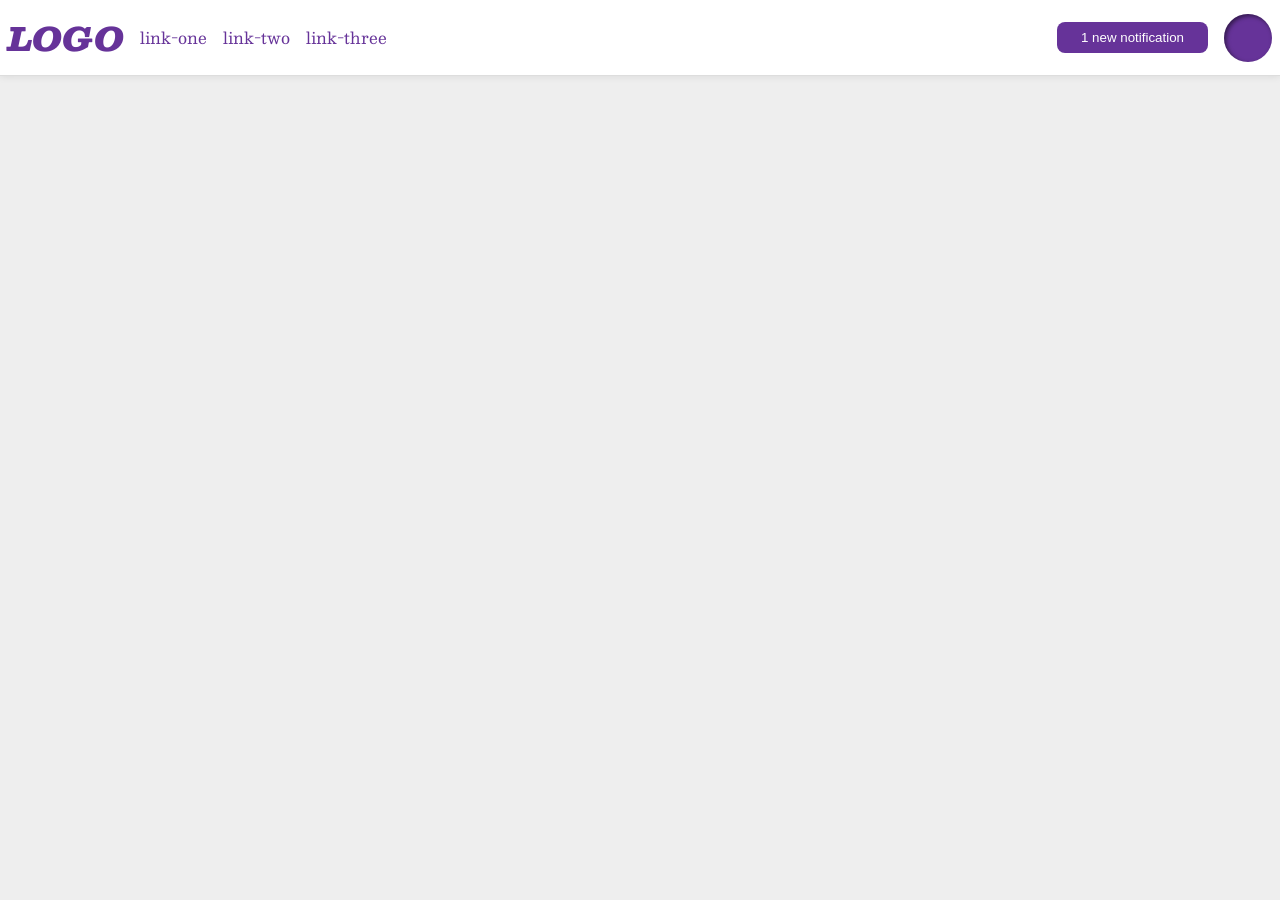
<file: flex/03-flex-header-2/index.html>
<!DOCTYPE html>
<html lang="en">
  <head>
    <meta charset="UTF-8" />
    <meta http-equiv="X-UA-Compatible" content="IE=edge" />
    <meta name="viewport" content="width=device-width, initial-scale=1.0" />
    <title>Flex Header 2</title>
    <link rel="stylesheet" href="style.css" />
  </head>
  <body>
    <div class="header">
      <div class="first-box">
        <div class="logo">LOGO</div>
        <ul class="links">
          <li><a href="https://google.com">link-one</a></li>
          <li><a href="https://google.com">link-two</a></li>
          <li><a href="https://google.com">link-three</a></li>
        </ul>
      </div>
      <div class="second-box">
        <button class="notifications">1 new notification</button>
        <div class="profile-image"></div>
      </div>
    </div>
  </body>
</html>
</file>
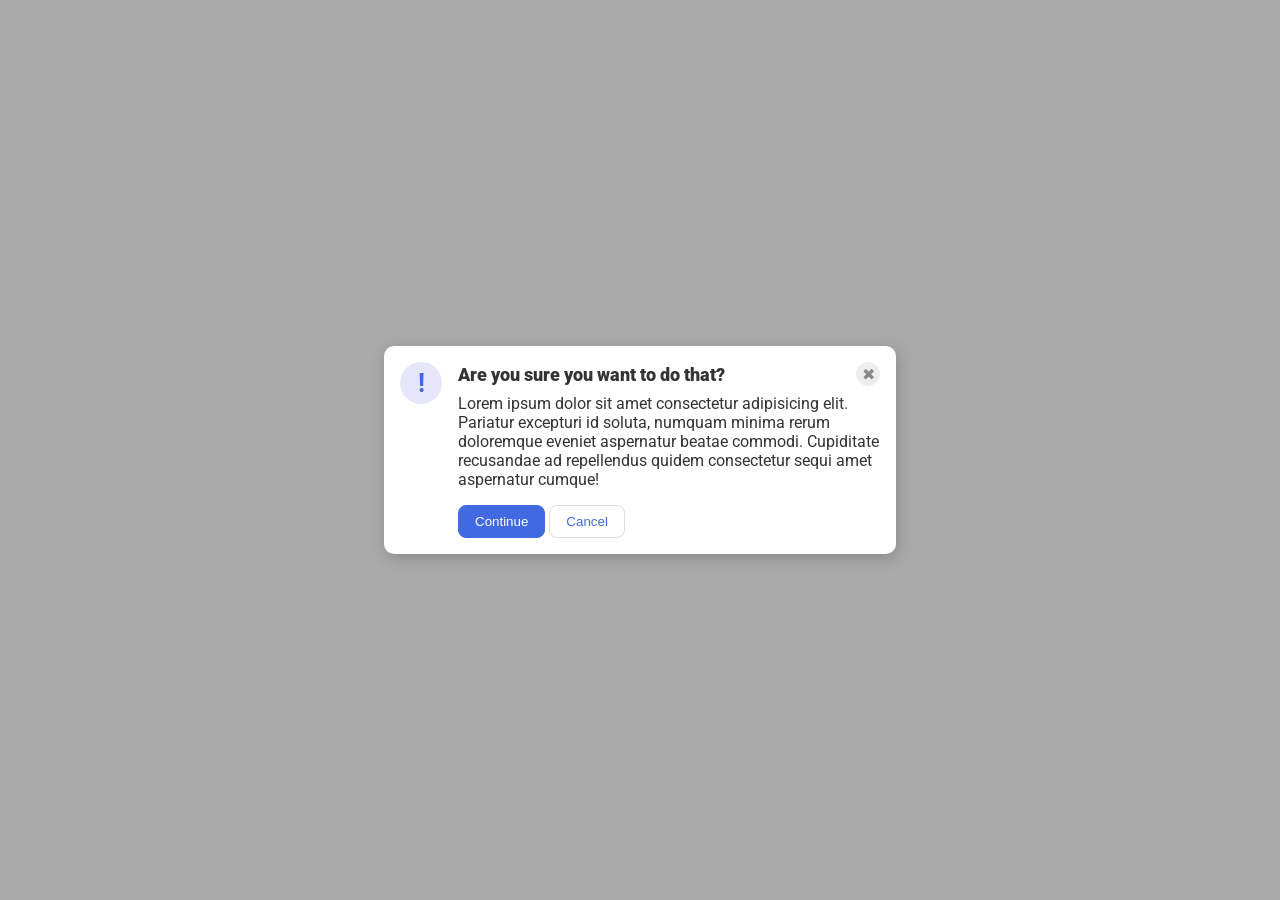
<file: flex/05-flex-modal/index.html>
<!DOCTYPE html>
<html lang="en">
  <head>
    <meta charset="UTF-8" />
    <meta http-equiv="X-UA-Compatible" content="IE=edge" />
    <meta name="viewport" content="width=device-width, initial-scale=1.0" />
    <link rel="stylesheet" href="style.css" />
    <title>Modal</title>
  </head>
  <body>
    <div class="modal">
      <div class="icon">!</div>
      <div class="right">
        <div class="header-box">
          <div class="header">Are you sure you want to do that?</div>
          <button class="close-button">✖</button>
        </div>
        <div class="text">
          Lorem ipsum dolor sit amet consectetur adipisicing elit. Pariatur
          excepturi id soluta, numquam minima rerum doloremque eveniet
          aspernatur beatae commodi. Cupiditate recusandae ad repellendus quidem
          consectetur sequi amet aspernatur cumque!
        </div>
        <button class="continue">Continue</button>
        <button class="cancel">Cancel</button>
      </div>
    </div>
  </body>
</html>
</file>
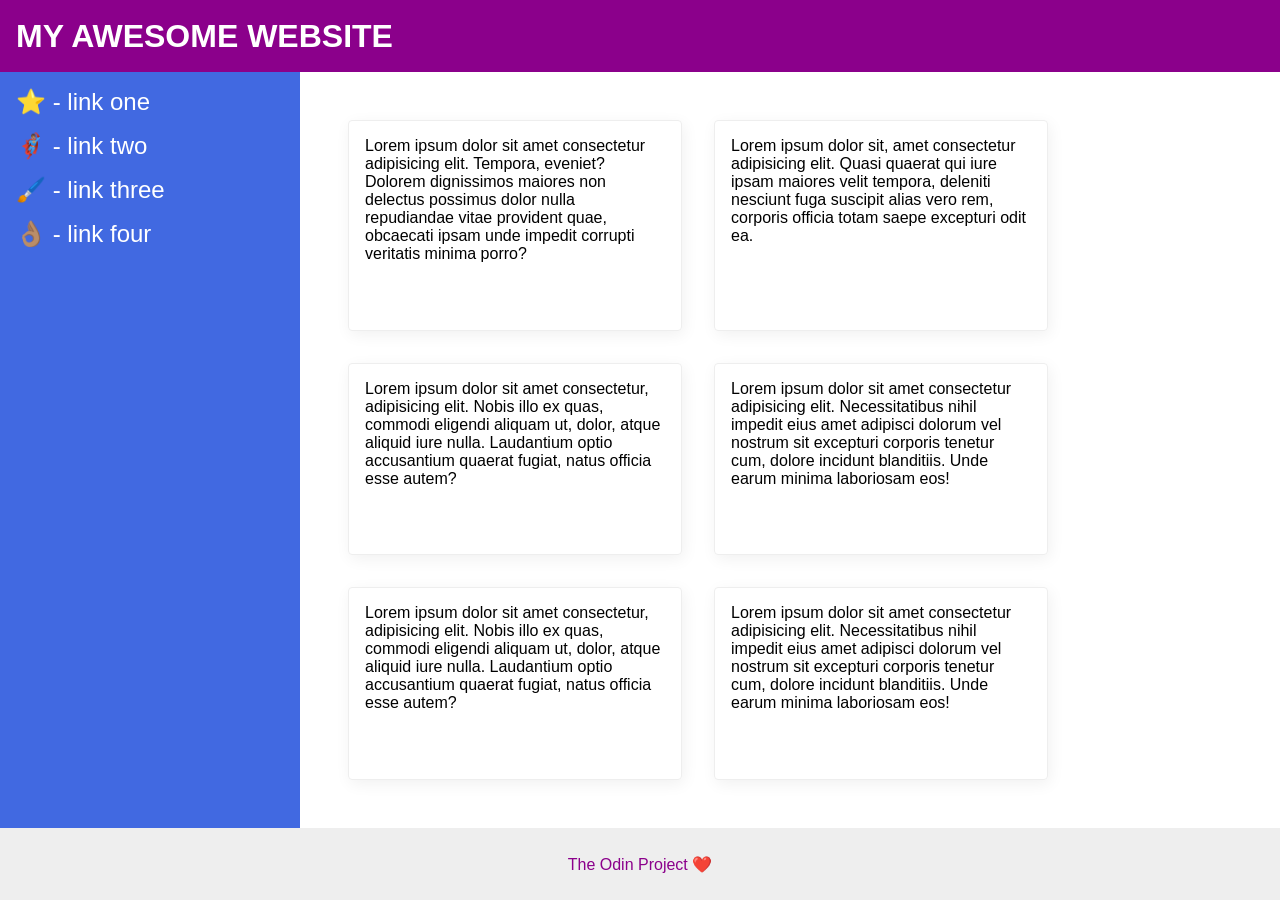
<file: flex/07-flex-layout-2/index.html>
<!DOCTYPE html>
<html lang="en">
  <head>
    <meta charset="UTF-8" />
    <meta http-equiv="X-UA-Compatible" content="IE=edge" />
    <meta name="viewport" content="width=device-width, initial-scale=1.0" />
    <title>The Holy Grail</title>
    <link rel="stylesheet" href="style.css" />
  </head>
  <body>
    <div class="header">MY AWESOME WEBSITE</div>

    <div class="main">
      <div class="sidebar">
        <ul>
          <li><a href="#">⭐ - link one</a></li>
          <li><a href="#">🦸🏽‍♂️ - link two</a></li>
          <li><a href="#">🖌️ - link three</a></li>
          <li><a href="#">👌🏽 - link four</a></li>
        </ul>
      </div>

      <div class="card-container">
        <div class="card">
          Lorem ipsum dolor sit amet consectetur adipisicing elit. Tempora,
          eveniet? Dolorem dignissimos maiores non delectus possimus dolor nulla
          repudiandae vitae provident quae, obcaecati ipsam unde impedit
          corrupti veritatis minima porro?
        </div>
        <div class="card">
          Lorem ipsum dolor sit, amet consectetur adipisicing elit. Quasi
          quaerat qui iure ipsam maiores velit tempora, deleniti nesciunt fuga
          suscipit alias vero rem, corporis officia totam saepe excepturi odit
          ea.
        </div>
        <div class="card">
          Lorem ipsum dolor sit amet consectetur, adipisicing elit. Nobis illo
          ex quas, commodi eligendi aliquam ut, dolor, atque aliquid iure nulla.
          Laudantium optio accusantium quaerat fugiat, natus officia esse autem?
        </div>
        <div class="card">
          Lorem ipsum dolor sit amet consectetur adipisicing elit.
          Necessitatibus nihil impedit eius amet adipisci dolorum vel nostrum
          sit excepturi corporis tenetur cum, dolore incidunt blanditiis. Unde
          earum minima laboriosam eos!
        </div>
        <div class="card">
          Lorem ipsum dolor sit amet consectetur, adipisicing elit. Nobis illo
          ex quas, commodi eligendi aliquam ut, dolor, atque aliquid iure nulla.
          Laudantium optio accusantium quaerat fugiat, natus officia esse autem?
        </div>
        <div class="card">
          Lorem ipsum dolor sit amet consectetur adipisicing elit.
          Necessitatibus nihil impedit eius amet adipisci dolorum vel nostrum
          sit excepturi corporis tenetur cum, dolore incidunt blanditiis. Unde
          earum minima laboriosam eos!
        </div>
      </div>
    </div>

    <div class="footer">The Odin Project ❤️</div>
  </body>
</html>
</file>
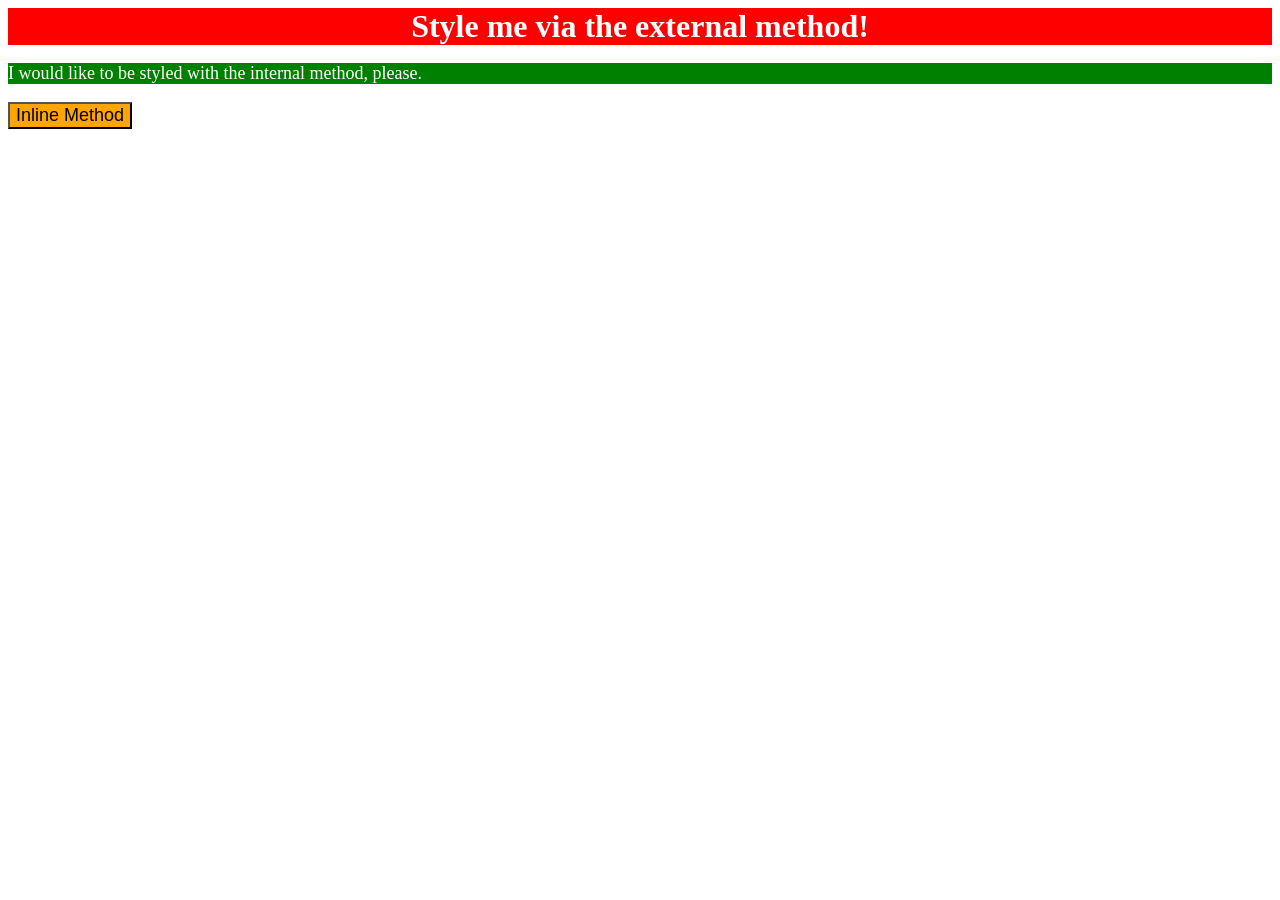
<file: foundations/01-css-methods/index.html>
<!DOCTYPE html>
<html lang="en">
  <head>
    <meta charset="UTF-8" />
    <meta http-equiv="X-UA-Compatible" content="IE=edge" />
    <meta name="viewport" content="width=device-width, initial-scale=1.0" />
    <title>Methods for Adding CSS</title>
    <link rel="stylesheet" href="style.css" />
    <style>
      p {
        background-color: green;
        color: white;
        font-size: 18px;
      }
    </style>
  </head>
  <body>
    <div>Style me via the external method!</div>
    <p>I would like to be styled with the internal method, please.</p>
    <button style="background-color: orange; font-size: 18px">
      Inline Method
    </button>
  </body>
</html>
</file>
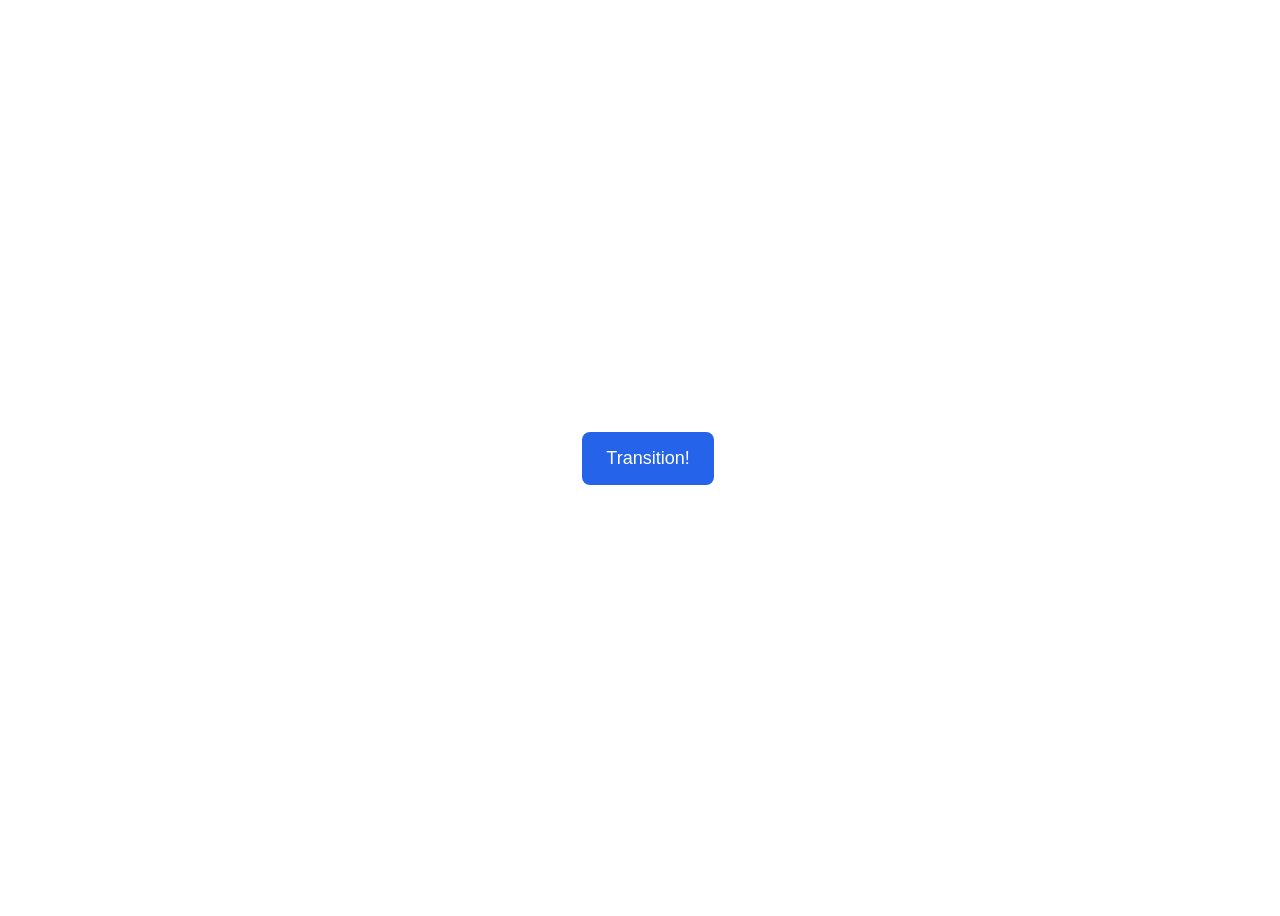
<file: advanced-html-css/animation/01-button-hover/index.html>
<!DOCTYPE html>
<html lang="en">
  <head>
    <meta charset="UTF-8" />
    <meta http-equiv="X-UA-Compatible" content="IE=edge" />
    <meta name="viewport" content="width=device-width, initial-scale=1.0" />
    <title>Button Hover</title>
    <link rel="stylesheet" href="style.css" />
  </head>
  <body>
    <div id="transition-container">
      <button>Transition!</button>
    </div>
  </body>
</html>
</file>
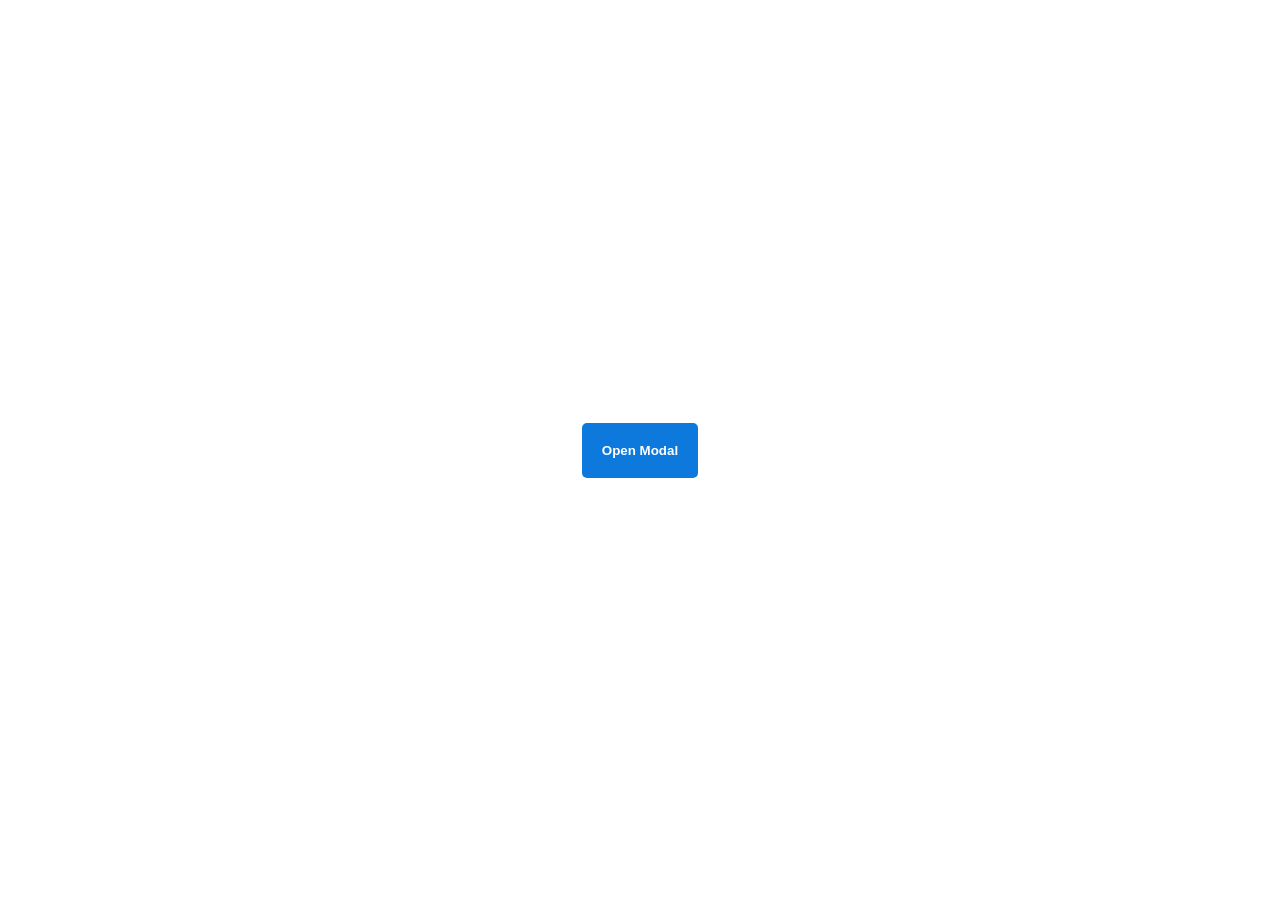
<file: advanced-html-css/animation/02-pop-up/index.html>
<!DOCTYPE html>
<html lang="en">
  <head>
    <meta charset="UTF-8" />
    <meta http-equiv="X-UA-Compatible" content="IE=edge" />
    <meta name="viewport" content="width=device-width, initial-scale=1.0" />
    <title>Popup</title>
    <link rel="stylesheet" href="style.css" />
  </head>
  <body>
    <div class="backdrop"></div>
    <div class="popup-modal">
      <h1>Look at me!</h1>
      <p>I'm a pop up dialog!</p>
      <button id="close-modal">Close Modal</button>
    </div>
    <div class="button-container">
      <button id="trigger-modal">Open Modal</button>
    </div>
    <script src="script.js"></script>
  </body>
</html>
</file>
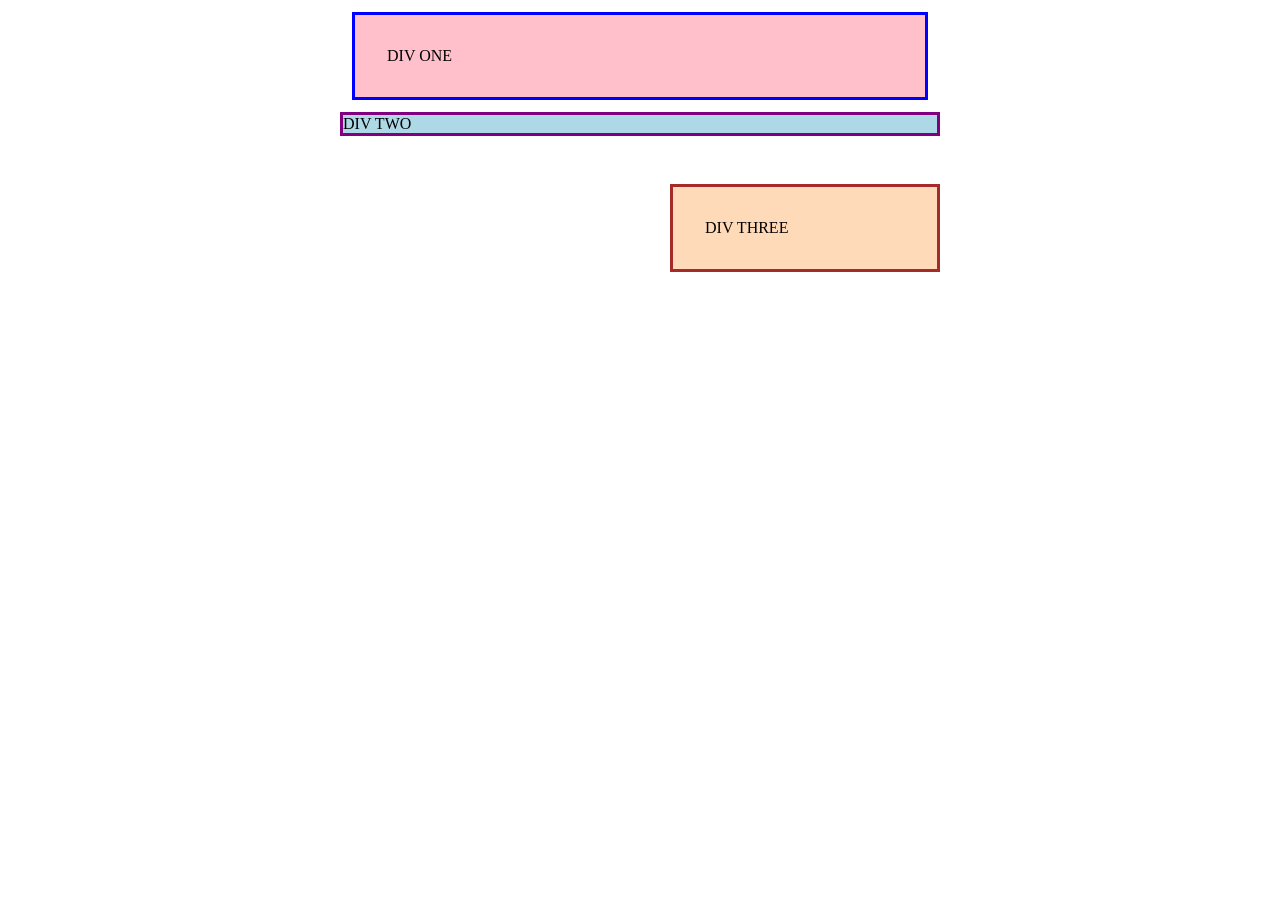
<file: foundations/block-and-inline/01-margin-and-padding-1/index.html>
<!DOCTYPE html>
<html lang="en">
  <head>
    <meta charset="UTF-8">
    <meta http-equiv="X-UA-Compatible" content="IE=edge">
    <meta name="viewport" content="width=device-width, initial-scale=1.0">
    <title>Margin and Padding exercise</title>
    <link rel="stylesheet" href="style.css">
  </head>
  <body>
    <div class="one">
      DIV ONE
    </div>
    <div class="two">
      DIV TWO
    </div>
    <div class="three">
      DIV THREE
    </div>
  </body>
</html>
</file>
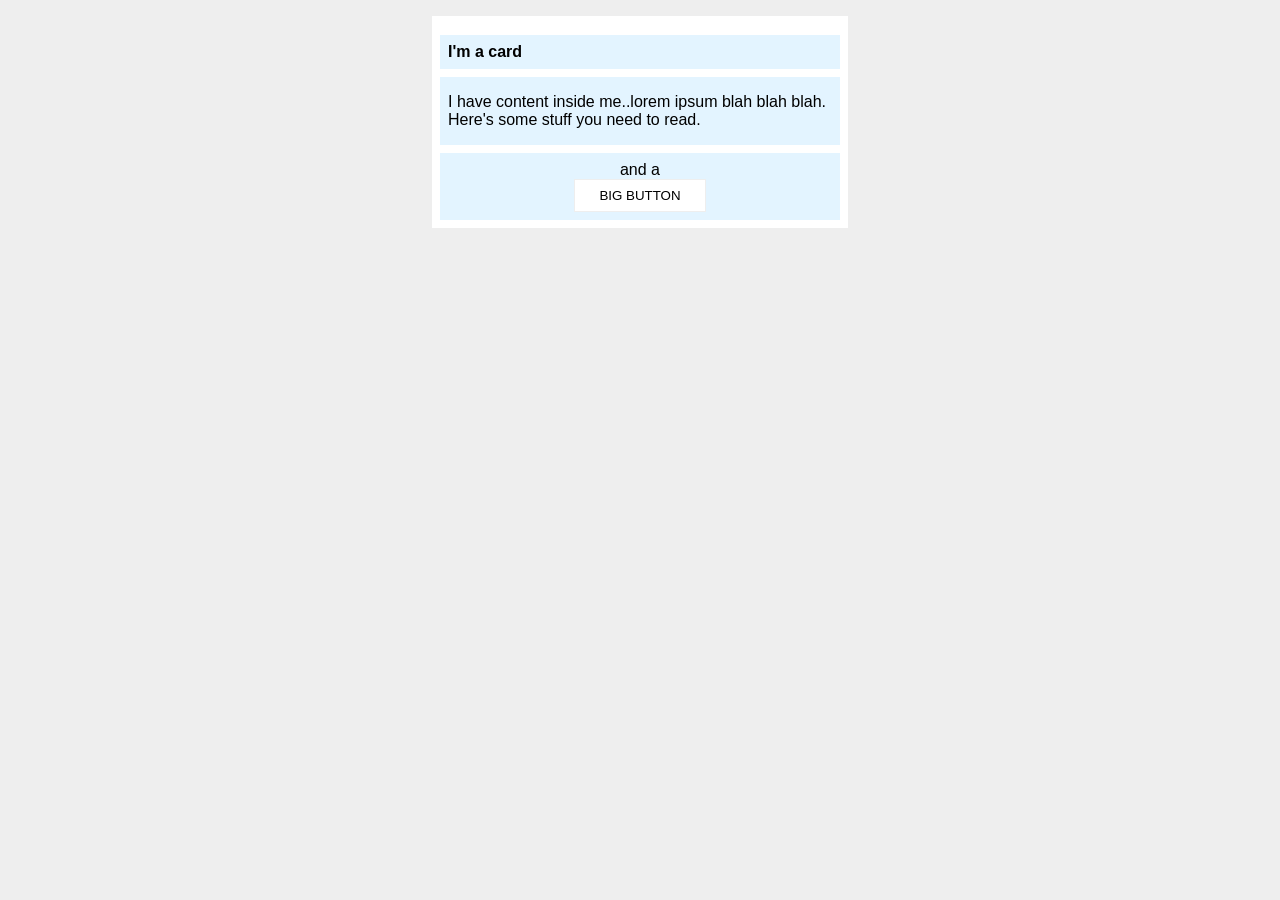
<file: foundations/block-and-inline/02-margin-and-padding-2/index.html>
<!DOCTYPE html>
<html lang="en">
  <head>
    <meta charset="UTF-8">
    <meta http-equiv="X-UA-Compatible" content="IE=edge">
    <meta name="viewport" content="width=device-width, initial-scale=1.0">
    <title>Margin and Padding exercise 2</title>
    <link rel="stylesheet" href="style.css">
  </head>
  <body>
    <div class="card">
      <h1 class="title">I'm a card</h1>
      <div class="content">I have content inside me..lorem ipsum blah blah blah. Here's some stuff you need to read.</div>
      <div class="button-container">and a <button>BIG BUTTON</button></div>
    </div>
  </body>
</html>
</file>
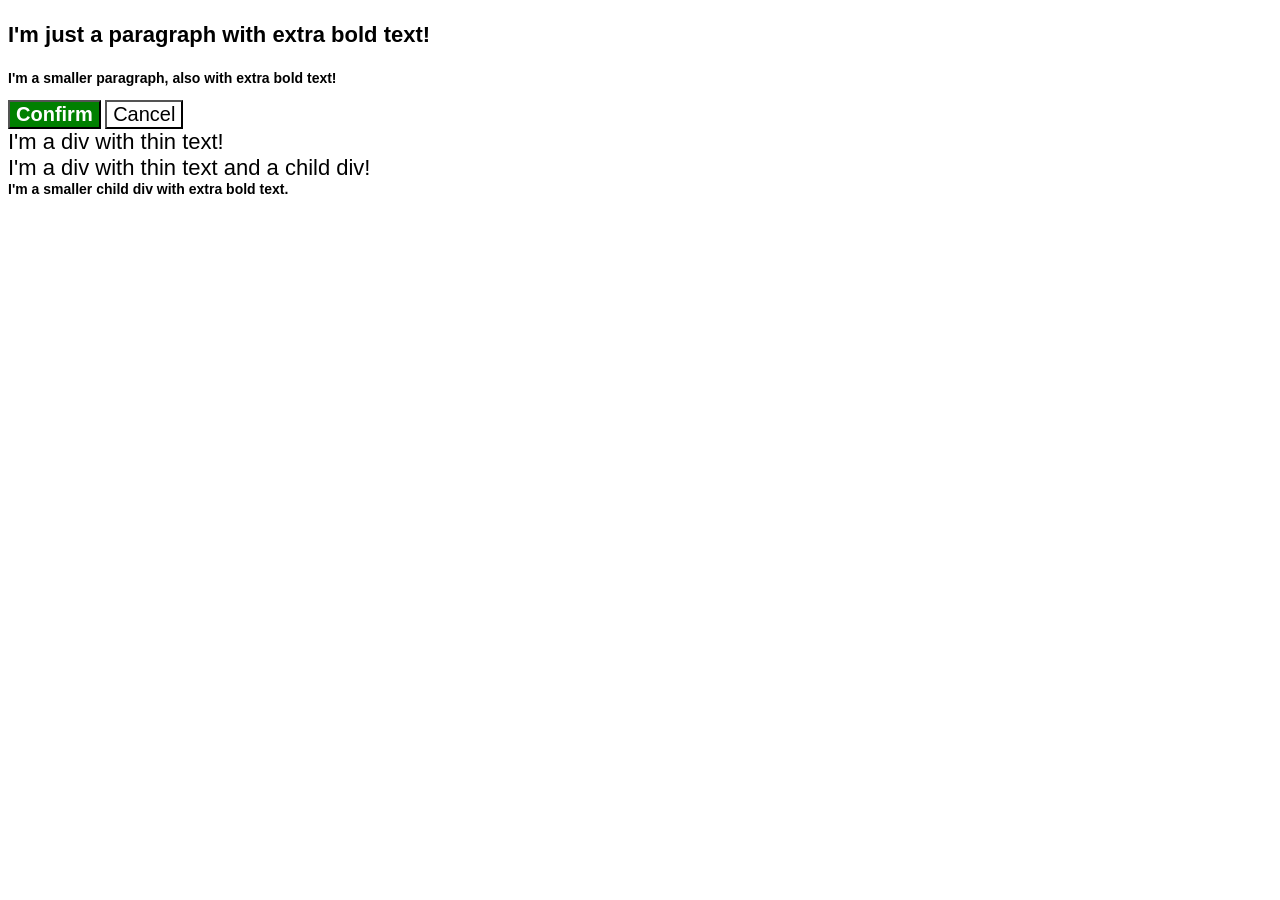
<file: foundations/cascade/01-cascade-fix/index.html>
<!DOCTYPE html>
<html lang="en">
  <head>
    <meta charset="UTF-8">
    <meta http-equiv="X-UA-Compatible" content="IE=edge">
    <meta name="viewport" content="width=device-width, initial-scale=1.0">
    <title>Fix the Cascade</title>
    <link rel="stylesheet" href="style.css">
  </head>
  <body>
    <p class="para">I'm just a paragraph with extra bold text!</p>
    <p class="para small-para">I'm a smaller paragraph, also with extra bold text!</p>

    <button id="confirm-button" class="button confirm">Confirm</button>
    <button id="cancel-button" class="button cancel">Cancel</button>

    <div class="text">I'm a div with thin text!</div>
    <div class="text">I'm a div with thin text and a child div!
      <div class="text child">I'm a smaller child div with extra bold text.</div>
    </div>
  </body>
</html>
</file>
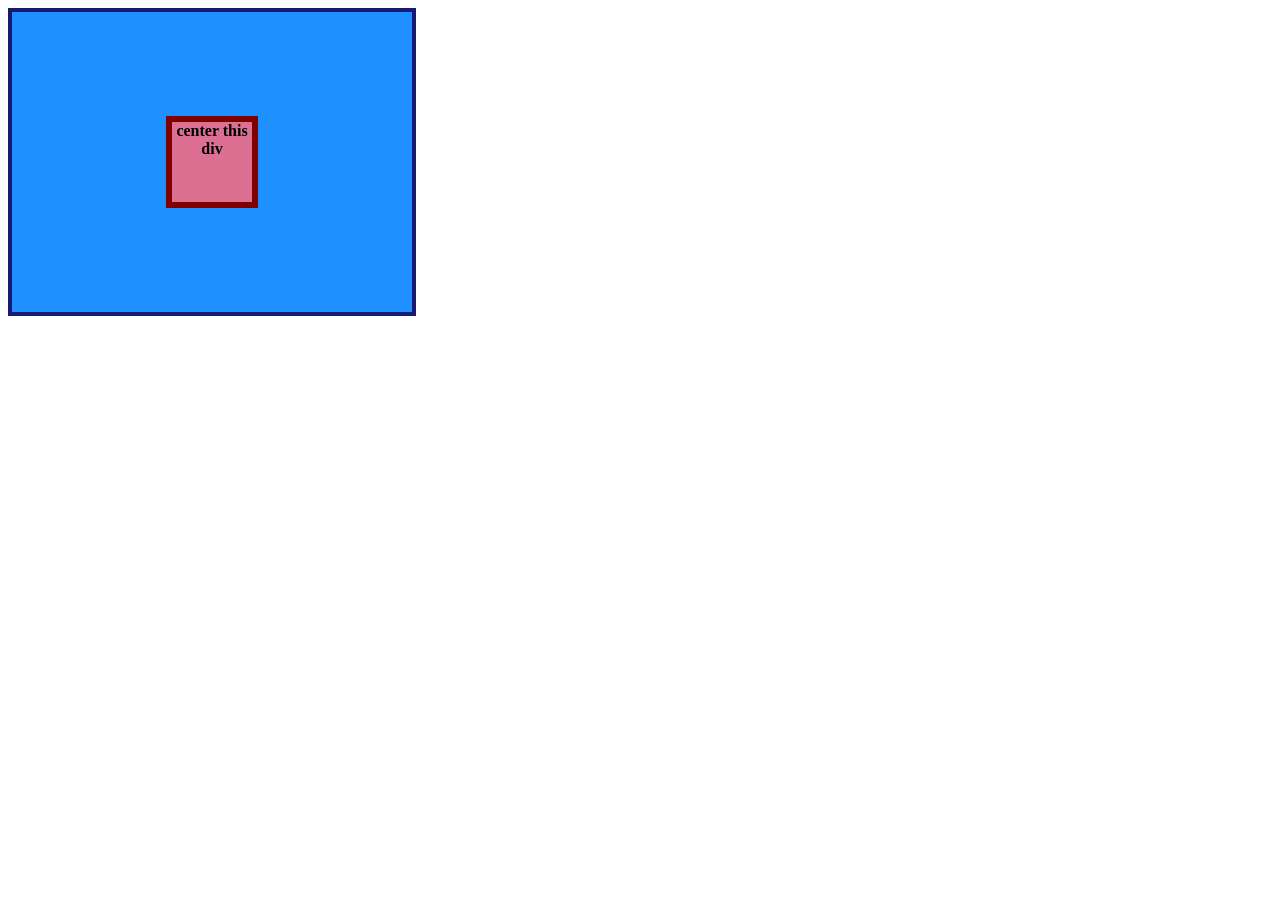
<file: foundations/flex/01-flex-center/index.html>
<!DOCTYPE html>
<html lang="en">
  <head>
    <meta charset="UTF-8">
    <meta http-equiv="X-UA-Compatible" content="IE=edge">
    <meta name="viewport" content="width=device-width, initial-scale=1.0">
    <title>CENTER THIS DIV</title>
    <link rel="stylesheet" href="style.css">
  </head>
  <body>
    <div class="container">
      <div class="box">center this div</div>
    </div>
  </body>
</html>
</file>
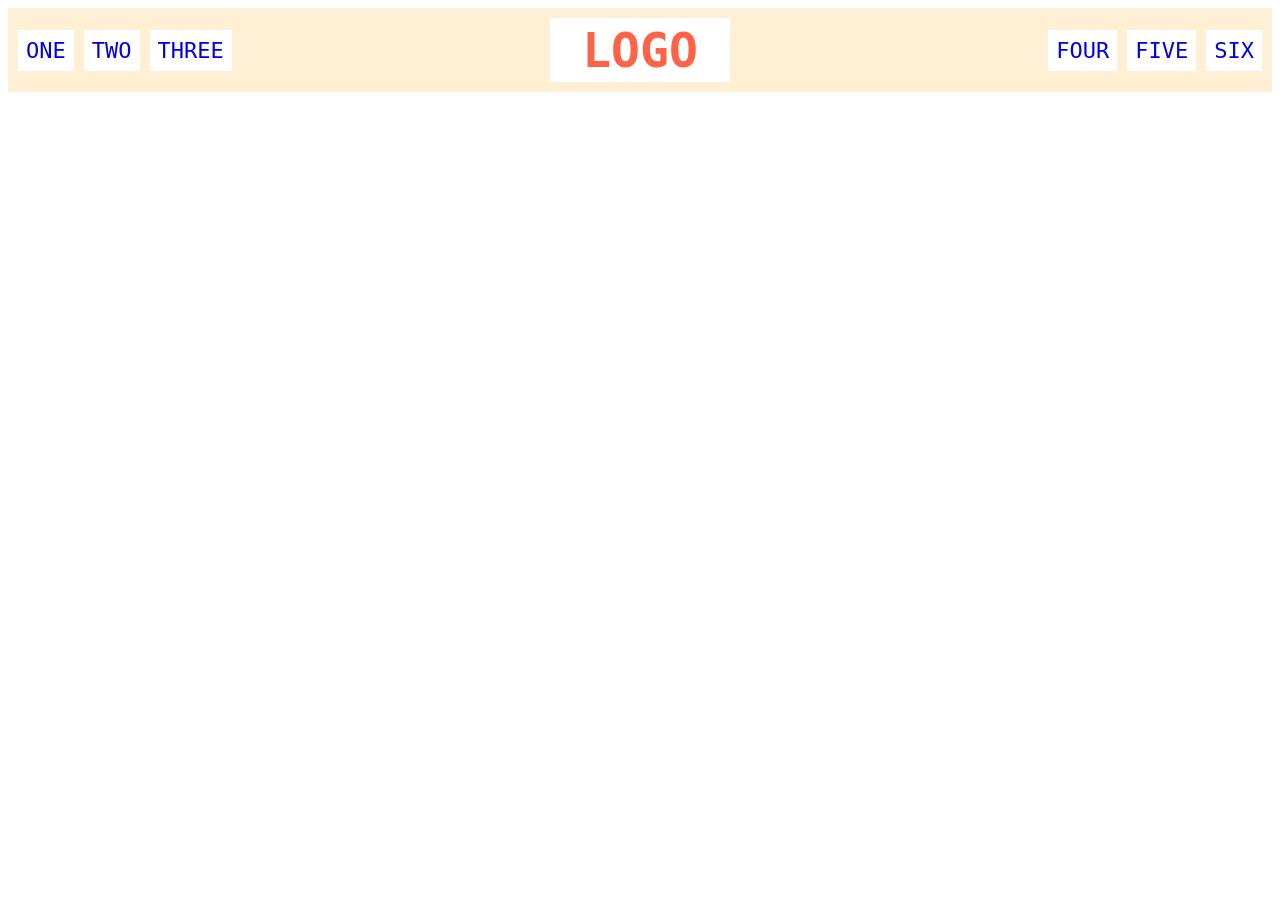
<file: foundations/flex/02-flex-header/index.html>
<!DOCTYPE html>
<html lang="en">
  <head>
    <meta charset="UTF-8">
    <meta http-equiv="X-UA-Compatible" content="IE=edge">
    <meta name="viewport" content="width=device-width, initial-scale=1.0">
    <title>Flex Header</title>
    <link rel="stylesheet" href="style.css">
  </head>
  <body>
    <div class="header">
      <div class="left-links">
        <ul>
          <li><a href="#">ONE</a></li>
          <li><a href="#">TWO</a></li>
          <li><a href="#">THREE</a></li>
        </ul>
      </div>
      <div class="logo">LOGO</div>
      <div class="right-links">
        <ul>
          <li><a href="#">FOUR</a></li>
          <li><a href="#">FIVE</a></li>
          <li><a href="#">SIX</a></li>
        </ul>
      </div>
    </div>
  </body>
</html>
</file>
<file: flex/03-flex-header-2/style.css>
/* this is some magical font-importing.
you'll learn about it later. */
@import url("https://fonts.googleapis.com/css2?family=Besley:ital,wght@0,400;1,900&display=swap");

body {
  margin: 0;
  background: #eee;
  font-family: Besley, serif;
}

.header {
  background: white;
  border-bottom: 1px solid #ddd;
  box-shadow: 0 0 8px rgba(0, 0, 0, 0.1);
  /* Solution */
  display: flex;
  justify-content: space-between;
  padding: 8px;
}

.profile-image {
  background: rebeccapurple;
  box-shadow: inset 2px 2px 4px rgba(0, 0, 0, 0.5);
  border-radius: 50%;
  width: 48px;
  height: 48px;
}

.logo {
  color: rebeccapurple;
  font-size: 32px;
  font-weight: 900;
  font-style: italic;
}

button {
  border: none;
  border-radius: 8px;
  background: rebeccapurple;
  color: white;
  padding: 8px 24px;
}

a {
  /* this removes the line under our links */
  text-decoration: none;
  color: rebeccapurple;
}

ul {
  list-style-type: none;
  /* Solution */
  display: flex;
  gap: 16px;
  padding: 0;
}

/* Solution */
.first-box,
.second-box {
  display: flex;
  align-items: center;
  gap: 16px;
}
</file>
<file: flex/05-flex-modal/style.css>
@import url("https://fonts.googleapis.com/css2?family=Roboto:wght@400;700&display=swap");

html,
body {
  height: 100%;
}

body {
  font-family: Roboto, sans-serif;
  margin: 0;
  background: #aaa;
  color: #333;
  /* I'll give you this one for free lol */
  display: flex;
  align-items: center;
  justify-content: center;
}

.modal {
  background: white;
  width: 480px;
  border-radius: 10px;
  box-shadow: 2px 4px 16px rgba(0, 0, 0, 0.2);

  /* Beginning of Solution */
  padding: 16px;
  display: flex;
  align-items: flex-start;
  gap: 16px;
}

.header-box {
  display: flex;
  align-items: center;
  justify-content: space-between;
  margin-bottom: 8px;
  font-weight: 900;
  font-size: 18px;
}

.right .text {
  margin-bottom: 16px;
}

/* End of Solution */

.icon {
  color: royalblue;
  font-size: 26px;
  font-weight: 700;
  background: lavender;
  width: 42px;
  height: 42px;
  border-radius: 50%;
  display: flex;
  align-items: center;
  justify-content: center;
  /* Solution */
  flex-shrink: 0;
}

.close-button {
  background: #eee;
  border-radius: 50%;
  color: #888;
  font-weight: 400;
  font-size: 16px;
  height: 24px;
  width: 24px;
  display: flex;
  align-items: center;
  justify-content: center;
  border: 1px solid #eee;
  padding: 0;
}

button {
  cursor: pointer;
  padding: 8px 16px;
  border-radius: 8px;
}

button.continue {
  background: royalblue;
  border: 1px solid royalblue;
  color: white;
}

button.cancel {
  background: white;
  border: 1px solid #ddd;
  color: royalblue;
}
</file>
<file: flex/07-flex-layout-2/style.css>
body {
  font-family: -apple-system, BlinkMacSystemFont, "Segoe UI", Roboto, Oxygen,
    Ubuntu, Cantarell, "Open Sans", "Helvetica Neue", sans-serif;
  margin: 0;
  min-height: 100vh;
}

.header {
  height: 72px;
  background: darkmagenta;
  color: white;
}

.footer {
  height: 72px;
  background: #eee;
  color: darkmagenta;
}

.sidebar {
  width: 300px;
  background: royalblue;
  box-sizing: border-box;
}

.card {
  border: 1px solid #eee;
  box-shadow: 2px 4px 16px rgba(0, 0, 0, 0.06);
  border-radius: 4px;
}

/* Solution */

body {
  display: flex;
  flex-direction: column;
}

.header {
  display: flex;
  align-items: center;
  font-size: 32px;
  font-weight: 900;
  padding-left: 16px;
}

.main {
  flex: 1;
  display: flex;
}

.sidebar {
  flex-shrink: 0;
  padding: 16px;
}

ul {
  list-style-type: none;
  padding: 0;
  margin: 0;
}

li {
  margin-bottom: 16px;
}

a {
  text-decoration: none;
  color: white;
  font-size: 24px;
}

.card-container {
  display: flex;
  flex-wrap: wrap;
  gap: 32px;
  padding: 48px;
}

.card {
  width: 300px;
  padding: 16px;
}

.footer {
  display: flex;
  align-items: center;
  justify-content: center;
}
</file>
<file: foundations/01-css-methods/style.css>
div {
  background-color: red;
  color: white;
  font-size: 32px;
  font-weight: bold;
  text-align: center;
}
</file>
<file: advanced-html-css/animation/01-button-hover/style.css>
#transition-container {
  width: 100vw;
  height: 100vh;
  display: flex;
  flex-direction: column;
  justify-content: center;
  align-items: center;
  font-family: Arial, sans-serif;
}

button {
  border-radius: 8px;
  border: none;
  background-color: #2563eb;
  color: white;
  font-size: 18px;
  padding: 16px 24px;
  text-align: center;
}
</file>
<file: advanced-html-css/animation/02-pop-up/style.css>
* {
  padding: 0;
  margin: 0;
}

body {
  overflow: hidden;
}

.button-container {
  width: 100vw;
  height: 100vh;
  background-color: #ffffff;
  opacity: 100%;
  display: flex;
  align-items: center;
  justify-content: center;
}

button {
  padding: 20px;
  color: #ffffff;
  background-color: #0e79dd;
  border: none;
  border-radius: 5px;
  font-weight: 600;
}

.popup-modal {
  padding: 32px 64px;
  background-color: white;
  border: 1px solid black;
  border-radius: 10px;
  position: fixed;
  top: 50%;
  left: 50%;
  transform-origin: center;
  transform: translate(-50%, -50%);
  pointer-events: none;
  opacity: 0%;
  text-align: center;
}

.popup-modal p {
  margin-bottom: 24px;
}

.backdrop {
  pointer-events: none;
  position: fixed;
  inset: 0;
  background: #000;
  opacity: 0%;
}

.popup-modal.show {
  opacity: 100%;
  pointer-events: all;
}

.backdrop.show {
  opacity: 30%;
}
</file>
<file: foundations/block-and-inline/01-margin-and-padding-1/style.css>
body {
  max-width: 600px;
  margin: 0 auto;
}

.one {
  background: pink;
  border: 3px solid blue;
  /* CHANGE ME */
  padding: 32px;
  margin: 12px;
}

.two {
  background: lightblue;
  border: 3px solid purple;
  /* CHANGE ME */
  margin-bottom: 48px;
}

.three {
  background: peachpuff;
  border: 3px solid brown;
  width: 200px;
  /* CHANGE ME */
  padding: 32px;
  margin-left: auto;
}
</file>
<file: foundations/block-and-inline/02-margin-and-padding-2/style.css>
body {
  background: #eee;
  font-family: sans-serif;
}

.card {
  width: 400px;
  background: #fff;
  margin: 16px auto;
  padding: 8px;
}

.title {
  background: #e3f4ff;
  margin-bottom: 8px;
  font-size: 16px;
  padding: 8px;
}

.content {
  background: #e3f4ff;
  margin-bottom: 8px;
  padding: 16px 8px;
}

.button-container {
  background: #e3f4ff;
  text-align: center;
  padding: 8px;
}

button {
  background: white;
  border: 1px solid #eee;
  display: block;
  margin: 0 auto;
  padding: 8px 24px;
}
</file>
<file: foundations/cascade/01-cascade-fix/style.css>
body {
  font-family: Arial, Helvetica, sans-serif;
}

.para,
.small-para {
  color: hsl(0, 0%, 0%);
  font-weight: 800;
}

.para {
  font-size: 22px;
}

.small-para {
  font-size: 14px;
  font-weight: 800;
}

.button {
  background-color: rgb(255, 255, 255);
  color: rgb(0, 0, 0);
  font-size: 20px;
}

.confirm {
  background: green;
  color: white;
  font-weight: bold;
}

div.text {
  color: rgb(0, 0, 0);
  font-size: 22px;
  font-weight: 100;
}

div .child {
  color: rgb(0, 0, 0);
  font-weight: 800;
  font-size: 14px;
}
</file>
<file: foundations/flex/01-flex-center/style.css>
.container {
  background: dodgerblue;
  border: 4px solid midnightblue;
  width: 400px;
  height: 300px;
  display: flex;
  justify-content: center;
  align-items: center;
}

.box {
  background: palevioletred;
  font-weight: bold;
  text-align: center;
  border: 6px solid maroon;
  width: 80px;
  height: 80px;
}
</file>
<file: foundations/flex/02-flex-header/style.css>
.header {
  font-family: monospace;
  background: papayawhip;
  display: flex;
  justify-content: space-between;
  align-items: center;
  padding: 10px;
}

.logo {
  font-size: 48px;
  font-weight: 900;
  color: tomato;
  background: white;
  padding: 4px 32px;
}

ul {
  /* this removes the dots on the list items*/
  list-style-type: none;
  display: flex;
  gap: 10px;
  padding: 0;
  margin: 0;
}

a {
  font-size: 22px;
  background: white;
  padding: 8px;
  /* this removes the line under the links */
  text-decoration: none;
}
</file>
